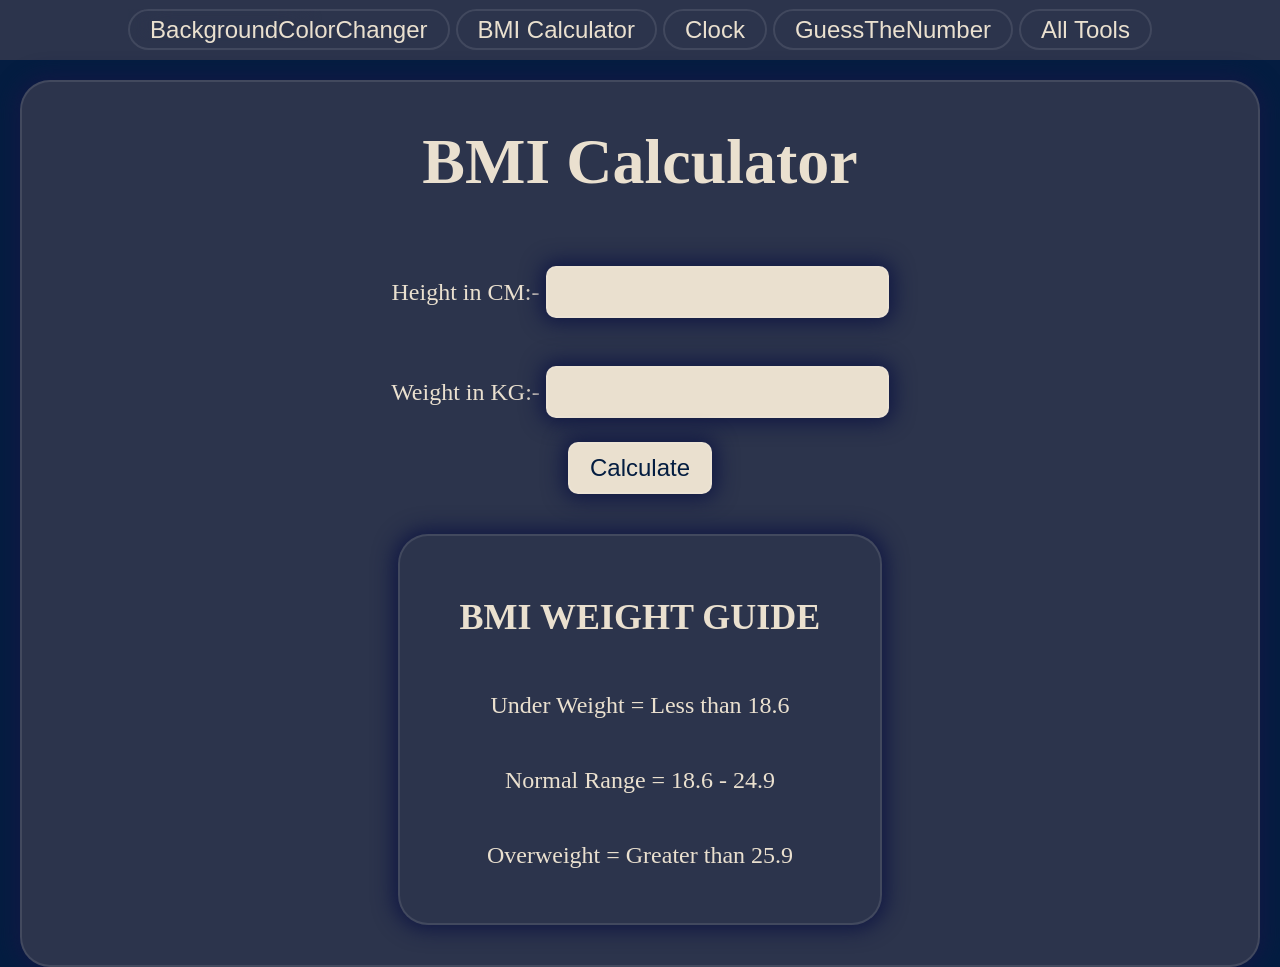
<file: bmiCalculator/index.html>
<!DOCTYPE html>
<html lang="en">

<head>
    <meta charset="UTF-8">
    <meta name="viewport" content="width=device-width, initial-scale=1.0">
    <title>BMI calculator</title>
    <link rel="stylesheet" href="style.css">
</head>

<body>
     <nav>
        <a href="/backgroundColorChanger/index.html">BackgroundColorChanger</a>
        <a href="/bmiCalculator/index.html" target="">BMI Calculator</a>
         <a href="/timer/index.html" >Clock</a>
          <a href="/guessTheNumer/index.html">GuessTheNumber</a>
         <a href="/home.html">All Tools</a>
    </nav>
    <div class="container">
        <h1>BMI Calculator</h1>
        <form action="">
            <p><label for="height">Height in CM:- </label>
                <input type="text" id="height">
            </p>
            <p> <label for="weight">Weight in KG:-</label>
                <input type="text" id="weight">
            </p>

            <button type="submit">Calculate</button>
            
        </form>
        <p id="error"></p> 
        <div class="results">
        </div>
        <button id="reset" style="display: none;" >reset</button>


        <div class="guide">
            <h2>BMI WEIGHT GUIDE</h2>
            <P>Under Weight = Less than 18.6</P>
            <p>Normal Range = 18.6 - 24.9</p>
            <p>Overweight = Greater than 25.9</p>
            
        </div>

    </div>
</body>
<script src="script.js"></script>

</html>
</file>
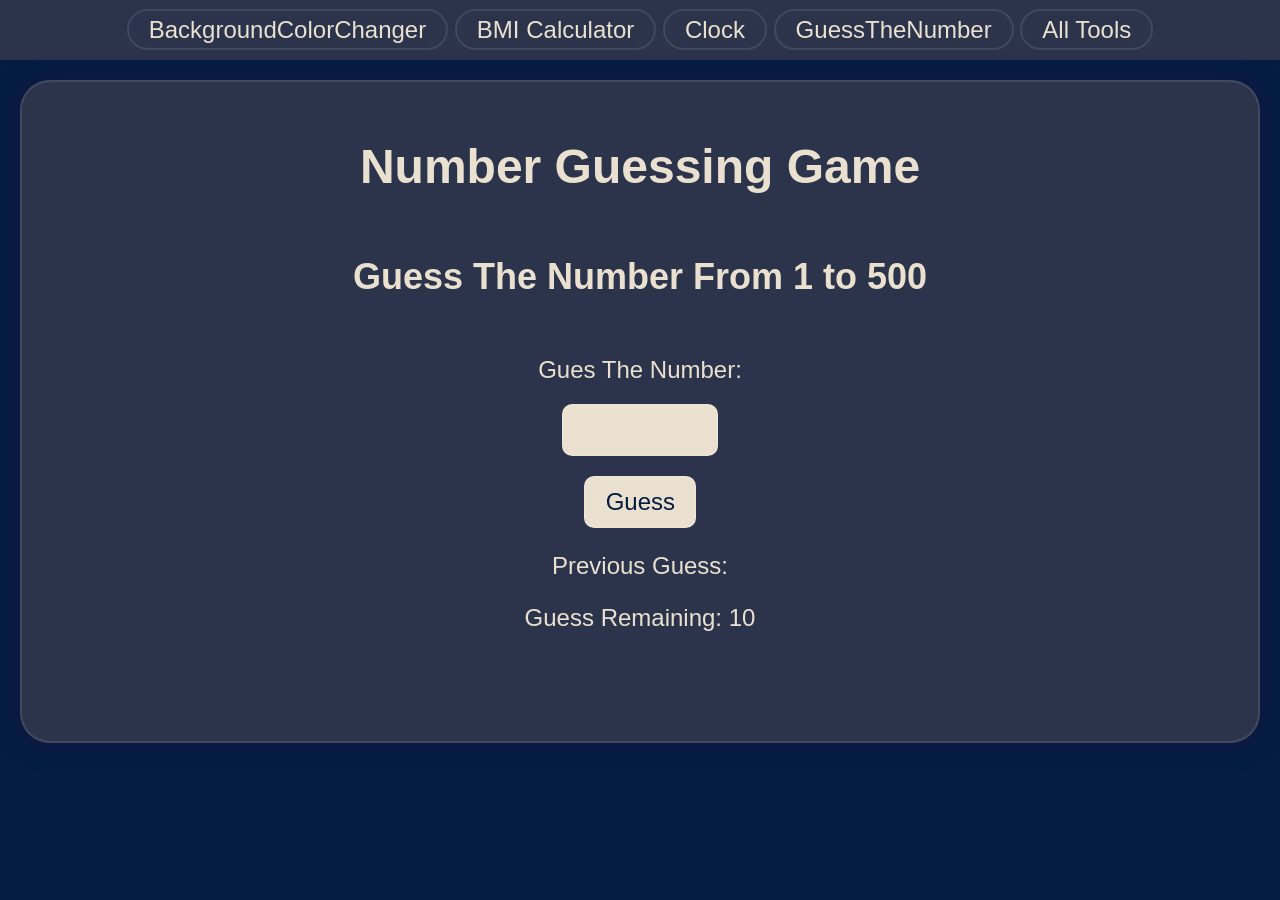
<file: guessTheNumer/index.html>
<!DOCTYPE html>
<html lang="en">
<head>
    <meta charset="UTF-8">
    <meta name="viewport" content="width=device-width, initial-scale=1.0">
    <title>Guess The Number</title>
    <link rel="stylesheet" href="style.css">
</head>
<body>
     <nav>
        <a href="/backgroundColorChanger/index.html">BackgroundColorChanger</a>
        <a href="/bmiCalculator/index.html" target="">BMI Calculator</a>
         <a href="/timer/index.html" >Clock</a>
         <a href="/guessTheNumer/index.html">GuessTheNumber</a>
         <a href="/home.html">All Tools</a>

    </nav>
    <div class="container">
        <h1>Number Guessing Game</h1>
        <h2>Guess The Number From 1 to 500</h2>
        <br>

        <!-- form  -->
        <form action="">
            <label for="guess">Gues The Number:</label>
            <input type="text" name="" id="guess">
            <input type="submit" name="" id="submit" value="Guess">
        </form>

        <!-- result area  -->
        <div class="result">
            <p>Previous Guess: <span id="prevguess"></span></p>
            <p>Guess Remaining: <span id="guesses">10</span></p>
        </div>
        
        <h2 class="lowerhigher"></h2>
        

    </div>
</body>
<script src="script.js"></script>
</html>
</file>
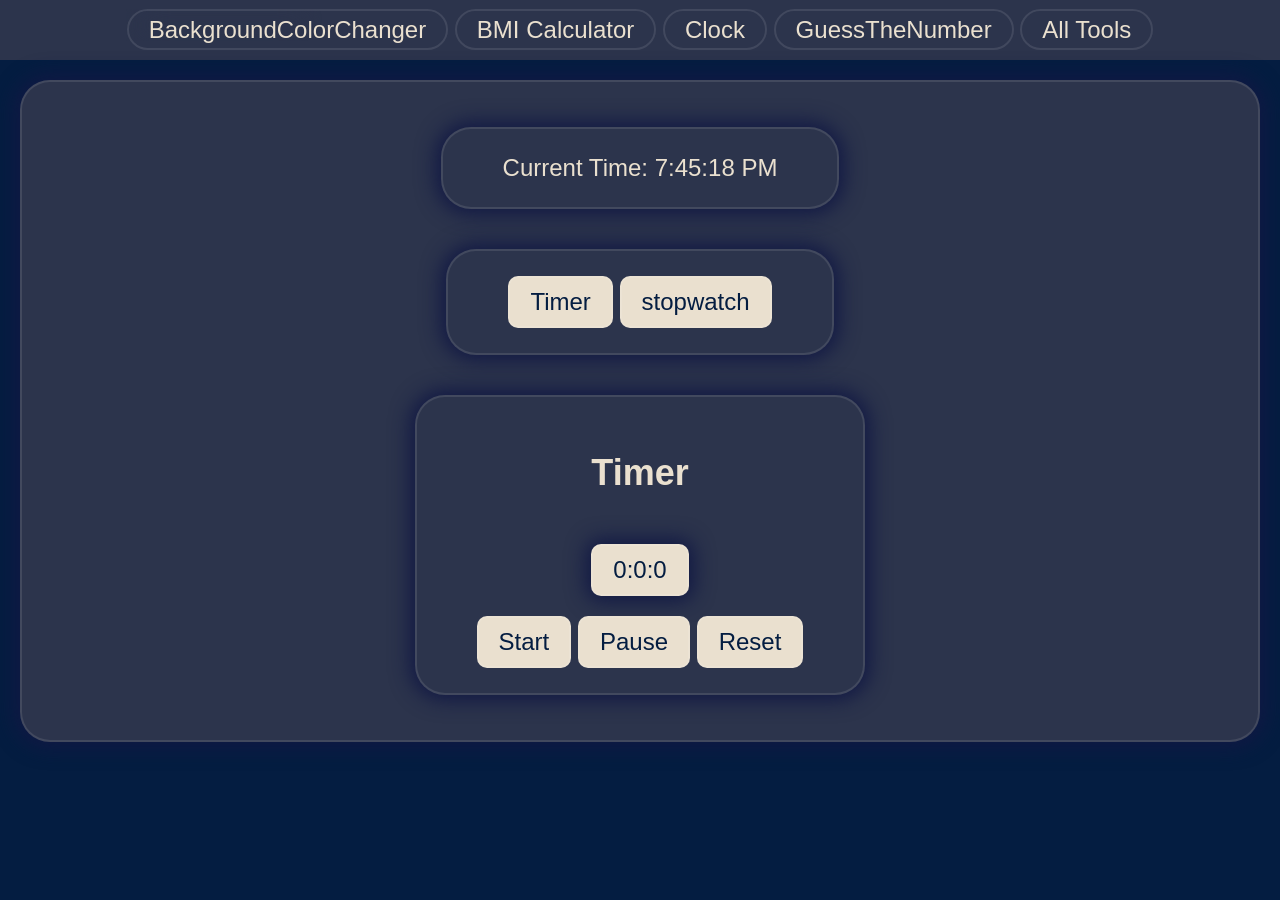
<file: timer/index.html>
<!DOCTYPE html>
<html lang="en">
<head>
    <meta charset="UTF-8">
    <meta name="viewport" content="width=device-width, initial-scale=1.0">
    <title>TIme and timer</title>
    <link rel="stylesheet" href="style.css">
</head>
<body>
     <nav>
        <a href="/backgroundColorChanger/index.html">BackgroundColorChanger</a>
        <a href="/bmiCalculator/index.html" target="">BMI Calculator</a>
         <a href="/timer/index.html" >Clock</a>
          <a href="/guessTheNumer/index.html">GuessTheNumber</a>
         <a href="/home.html">All Tools</a>
    </nav>
    <main>
        <div class="watch">
            
        </div>
        <div class="navigation">
            <button id="timer">Timer</button>
            <button id="stopwatch">stopwatch</button>
            </div>

            <div class="timer">
                <h2>Timer</h2>

                <div class="display">0:0:0</div>
                <div class="buttons">
                <button id="startbtn">Start</button>
                <button id="pausebtn">Pause</button>
                <button id="resetbtn">Reset</button>
                </div>
            </div>


            <div class="stopwatch">
                <h2>Stopwatch</h2>

                <div class="display"></div>
                <div class="buttons">
                <button id="startbtn">Start</button>
                <button id="pausebtn">Pause</button>
                <button id="resetbtn">Reset</button>
                </div>
            </div>
        
    </main>
</body>

<script src="script.js"></script>
</html>
</file>
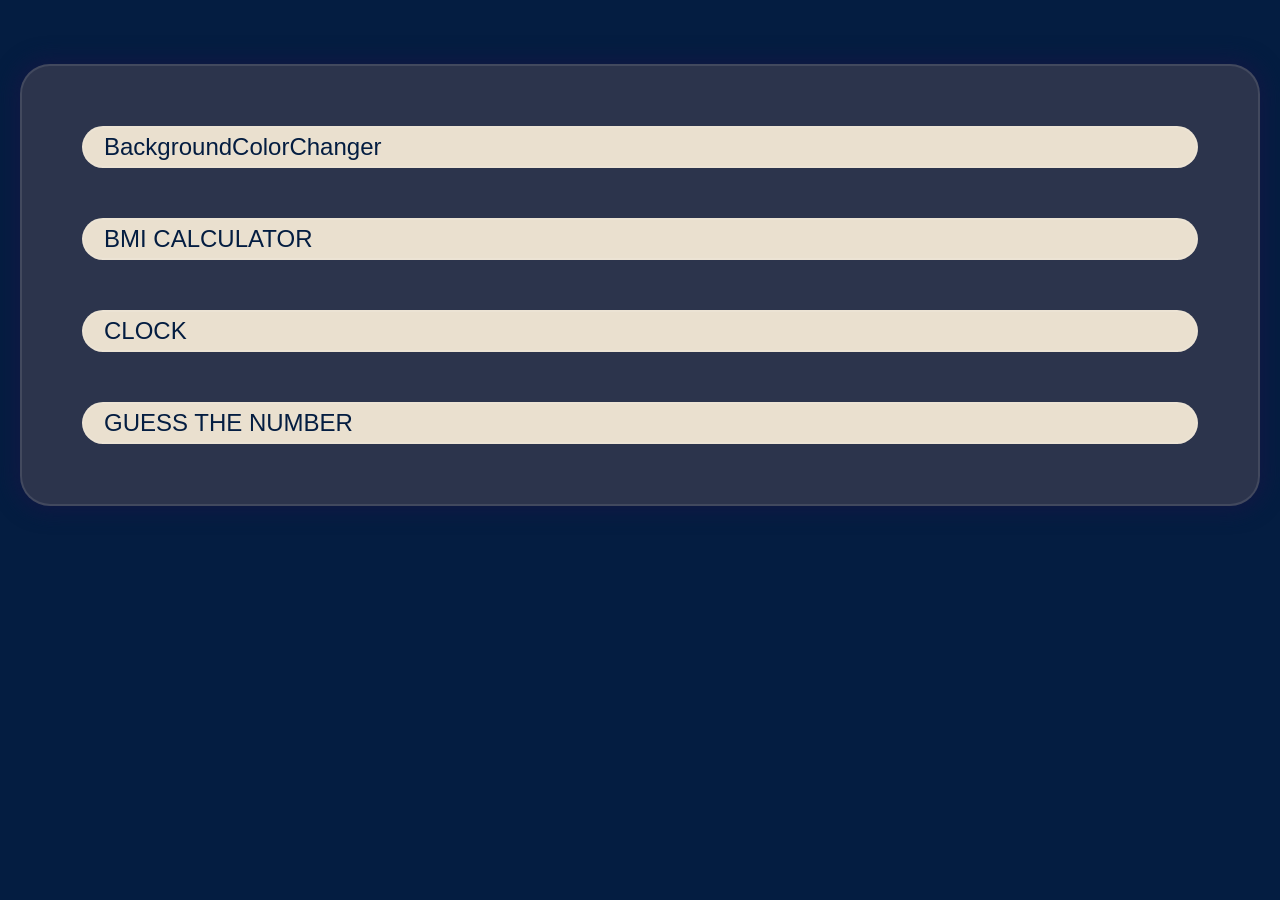
<file: home.html>
<!DOCTYPE html>
<html lang="en">
<head>
    <meta charset="UTF-8">
    <meta name="viewport" content="width=device-width, initial-scale=1.0">
    <title>Home</title>
    <style>
        body{
     background-color: #041D41;
    color: #EAE0CF ;
    margin: 0;padding: 0;
    font-size: 24px;
    font-family: Arial, Helvetica, sans-serif;
    
}
main{
     position: relative;
    overflow: hidden;
    display: flex;
    flex-direction: column;
    justify-content: center;
    gap: 50px;
    flex-wrap: wrap;
    
    

    padding: 60px 60px;
    border: 2px solid rgba(255, 255, 255, 0.1);
    border-radius: 30px;
    background-color: #2C344C;
    margin: 20px 20px;
    margin-bottom: 0px;

 backdrop-filter: blur(16px);
    -webkit-backdrop-filter: blur(16px);

    box-shadow: 0px 0px 20px 5px #111844;


    text-align: center;
    margin-top: 64px;


    
}
main a{
text-align: left;

    text-decoration: none;
    font-family: Arial, Helvetica, sans-serif;
    color: #041D41 ;
    border: 2px solid rgba(255, 255, 255, 0.1);
    backdrop-filter: blur(20px);
    border-radius: 30px;
    padding: 5px 20px 5px 20px;
    background: #EAE0CF;

    width: ;
   


}
    </style>
</head>
<body>
    <main>
        <a href="/backgroundColorChanger/index.html">BackgroundColorChanger</a>
        <a href="/bmiCalculator/index.html">BMI CALCULATOR</a>
        <a href="/timer/index.html">CLOCK</a>
        <a href="/guessTheNumer/index.html">GUESS THE NUMBER</a>
    </main>
</body>
</html>
</file>
<file: bmiCalculator/style.css>
body{
    background-color: #041D41;
    color: #EAE0CF ;
    margin: 0;padding: 0;
    font-size: 24px;

}
nav{
    padding: 16px;
   
    text-align: center;
    background-color: #2C344C;
    margin: 0;
    

}
nav a{
    text-decoration: none;
    font-family: Arial, Helvetica, sans-serif;
    color: #EAE0CF ;
    border: 2px solid rgba(255, 255, 255, 0.1);
    backdrop-filter: blur(20px);
    border-radius: 30px;
    padding: 5px 20px 5px 20px;
    background: #b2bcf800;

   
}
@media (max-width: 950px){
    nav{
        font-size: 16px;
    }
}

.container{
    /* display: flex;
    flex-direction: column;
    align-items: center;
    justify-content: center;

    background-color: #2C344C;
    margin-top: 20px;

    padding: 30px 60px;
     */

      position: relative;
    overflow: hidden;
    display: flex;
    flex-direction: column;
    align-items: center;
    justify-content: center;
    
    flex-wrap: wrap;
    
    

  
    border: 2px solid rgba(255, 255, 255, 0.1);
    border-radius: 30px;
    background-color: #2C344C;
    margin: 20px 20px;
    margin-bottom: 0px;

 backdrop-filter: blur(16px);
    -webkit-backdrop-filter: blur(16px);

    box-shadow: 0px 0px 20px 5px #111844;


    text-align: center;
}





.container h1{
    font-size: 64px;


}

form {
    display: flex;
    flex-direction: column;
    align-items: center; /* centers button, inputs, everything in the form */
}


.container form button{
     /* height: 15px;
    width: 25px; */
  


    padding: 10px 20px;
    font-size: 24px;

     border: 2px solid rgba(255, 255, 255, 0.1);
    border-radius: 10px;
   


   background-color: #EAE0CF;
    color: #041D41;

     backdrop-filter: blur(16px);
    -webkit-backdrop-filter: blur(16px);

    box-shadow: 0px 0px 20px 5px #111844;

    /* text-align: center; */


    /* display: block; */
    
}

.container form input{
    
     border: 2px solid rgba(255, 255, 255, 0.1);
    border-radius: 10px;
    font-size: 24px;
    padding: 10px 20px;

    background-color: #EAE0CF;
    color: #041D41;

     backdrop-filter: blur(16px);
    -webkit-backdrop-filter: blur(16px);

    box-shadow: 0px 0px 20px 5px #111844;
    
}

.guide{

    position: relative;
    overflow: hidden;
    display: flex;
    flex-direction: column;
    align-items: center;
    justify-content: center;
    
    flex-wrap: wrap;
    
    

    padding: 30px 60px;
    border: 2px solid rgba(255, 255, 255, 0.1);
    border-radius: 30px;
    background-color: #2C344C;
    margin: 40px 20px;

 backdrop-filter: blur(16px);
    -webkit-backdrop-filter: blur(16px);

    box-shadow: 0px 0px 20px 5px #111844;


    text-align: center;
}

#reset{
      padding: 10px 20px;
    font-size: 24px;

     border: 2px solid rgba(255, 255, 255, 0.1);
    border-radius: 10px;
   


   background-color: #EAE0CF;
    color: #041D41;

     backdrop-filter: blur(16px);
    -webkit-backdrop-filter: blur(16px);

    box-shadow: 0px 0px 20px 5px #111844;
}

#error {
  
display: none;
 color: rgba(250, 64, 64, 0.975);
}

.results {
    display: none;
   position: relative;
    overflow: hidden;
   
    
    

    padding: 30px 60px;
    border: 2px solid rgba(255, 255, 255, 0.1);
    border-radius: 30px;
    background-color: #2C344C;
    margin: 40px 20px;

 backdrop-filter: blur(16px);
    -webkit-backdrop-filter: blur(16px);

    box-shadow: 0px 0px 20px 5px #111844;


    text-align: center;
    
}
</file>
<file: guessTheNumer/style.css>
body{
     background-color: #041D41;
    color: #EAE0CF ;
    margin: 0;padding: 0;
    font-size: 24px;
    font-family: Arial, Helvetica, sans-serif;
    
}

nav{
    padding: 16px;
   
    text-align: center;
    background-color: #2C344C;
    margin: 0;
    

}
nav a{
    text-decoration: none;
    font-family: Arial, Helvetica, sans-serif;
    color: #EAE0CF ;
    border: 2px solid rgba(255, 255, 255, 0.1);
    backdrop-filter: blur(20px);
    border-radius: 30px;
    padding: 5px 20px 5px 20px;
    background: #b2bcf800;

   
}


.container {
     position: relative;
    overflow: hidden;
    display: flex;
    flex-direction: column;
    align-items: center;
    justify-content: center;
    
    flex-wrap: wrap;
    
    

    padding: 25px 60px;
    border: 2px solid rgba(255, 255, 255, 0.1);
    border-radius: 30px;
    background-color: #2C344C;
    margin: 20px 20px;
    margin-bottom: 0px;

 backdrop-filter: blur(16px);
    -webkit-backdrop-filter: blur(16px);

    box-shadow: 0px 0px 20px 5px #111844;


    text-align: center;
}
form{
    display: flex;
    flex-direction: column;
    gap: 20px;
    justify-content: center;
    align-items: center;
}

form input {
     border: 2px solid rgba(255, 255, 255, 0.1);
    border-radius: 10px;
    font-size: 24px;
    padding: 10px 20px;

    background-color: #EAE0CF;
    color: #041D41;

     backdrop-filter: blur(16px);
    -webkit-backdrop-filter: blur(16px);

    width: 112.58px;
    
}
 
#submit{
    width: 112.58px;
}

#newGame{
     border: 2px solid rgba(255, 255, 255, 0.1);
    border-radius: 10px;
    font-size: 24px;
    padding: 10px 20px;

    background-color: #EAE0CF;
    color: #041D41;

    width: fit-content;
    text-align: center;



    cursor: pointer;

    
}

.button{
    display: flex;
    flex-direction: column;
    align-items: center;
    justify-content: space-around;

}

@media (max-width: 950px){
    nav{
        font-size: 16px;
    }
}
</file>
<file: timer/style.css>
body{
     background-color: #041D41;
    color: #EAE0CF ;
    margin: 0;padding: 0;
    font-size: 24px;
    font-family: Arial, Helvetica, sans-serif;
    
}

nav{
    padding: 16px;
   
    text-align: center;
    background-color: #2C344C;
    margin: 0;
    

}
nav a{
    text-decoration: none;
    font-family: Arial, Helvetica, sans-serif;
    color: #EAE0CF ;
    border: 2px solid rgba(255, 255, 255, 0.1);
    backdrop-filter: blur(20px);
    border-radius: 30px;
    padding: 5px 20px 5px 20px;
    background: #b2bcf800;

   
}

main{
     position: relative;
    overflow: hidden;
    display: flex;
    flex-direction: column;
    align-items: center;
    justify-content: center;
    
    flex-wrap: wrap;
    
    

    padding: 25px 60px;
    border: 2px solid rgba(255, 255, 255, 0.1);
    border-radius: 30px;
    background-color: #2C344C;
    margin: 20px 20px;
    margin-bottom: 0px;

 backdrop-filter: blur(16px);
    -webkit-backdrop-filter: blur(16px);

    box-shadow: 0px 0px 20px 5px #111844;


    text-align: center;
}

.watch{
     padding: 25px 60px;
    border: 2px solid rgba(255, 255, 255, 0.1);
    border-radius: 30px;
    background-color: #2C344C;
    margin: 20px 20px;
    

 backdrop-filter: blur(16px);
    -webkit-backdrop-filter: blur(16px);

    box-shadow: 0px 0px 20px 5px #111844;


    text-align: center;
}

@media (max-width: 950px){
    nav{
        font-size: 16px;
    }
}
.navigation
{
      padding: 25px 60px;
    border: 2px solid rgba(255, 255, 255, 0.1);
    border-radius: 30px;
    background-color: #2C344C;
    margin: 20px 20px;
    

 backdrop-filter: blur(16px);
    -webkit-backdrop-filter: blur(16px);

    box-shadow: 0px 0px 20px 5px #111844;


    text-align: center;
}

.navigation button{
    padding: 10px 20px;
    font-size: 24px;

     border: 2px solid rgba(255, 255, 255, 0.1);
    border-radius: 10px;



   background-color: #EAE0CF;
    color: #041D41;

     backdrop-filter: blur(16px);
    -webkit-backdrop-filter: blur(16px);

}

.timer{
    
     padding: 25px 60px;
    border: 2px solid rgba(255, 255, 255, 0.1);
    border-radius: 30px;
    background-color: #2C344C;
    margin: 20px 20px;
    

 backdrop-filter: blur(16px);
    -webkit-backdrop-filter: blur(16px);

    box-shadow: 0px 0px 20px 5px #111844;


    text-align: center;
}
.stopwatch{
    display: none;

     padding: 25px 60px;
    border: 2px solid rgba(255, 255, 255, 0.1);
    border-radius: 30px;
    background-color: #2C344C;
    margin: 20px 20px;
    

 backdrop-filter: blur(16px);
    -webkit-backdrop-filter: blur(16px);

    box-shadow: 0px 0px 20px 5px #111844;


    text-align: center;
}

.timer{
    display: flex;
    flex-direction: column;
    align-items: center;
    justify-content: center;
    gap: 20px;
}

.timer button{
    padding: 10px 20px;
    font-size: 24px;

     border: 2px solid rgba(255, 255, 255, 0.1);
    border-radius: 10px;



   background-color: #EAE0CF;
    color: #041D41;

     backdrop-filter: blur(16px);
    -webkit-backdrop-filter: blur(16px);

}



.stopwatch{
    display: flex;
    flex-direction: column;
    align-items: center;
    justify-content: center;
    gap: 20px;
}

.stopwatch button{
    padding: 10px 20px;
    font-size: 24px;

     border: 2px solid rgba(255, 255, 255, 0.1);
    border-radius: 10px;



   background-color: #EAE0CF;
    color: #041D41;

     backdrop-filter: blur(16px);
    -webkit-backdrop-filter: blur(16px);

}

.display{
     border: 2px solid rgba(255, 255, 255, 0.1);
    border-radius: 10px;
    font-size: 24px;
    padding: 10px 20px;

    background-color: #EAE0CF;
    color: #041D41;

     backdrop-filter: blur(16px);
    -webkit-backdrop-filter: blur(16px);

    box-shadow: 0px 0px 20px 5px #111844;
}
</file>
